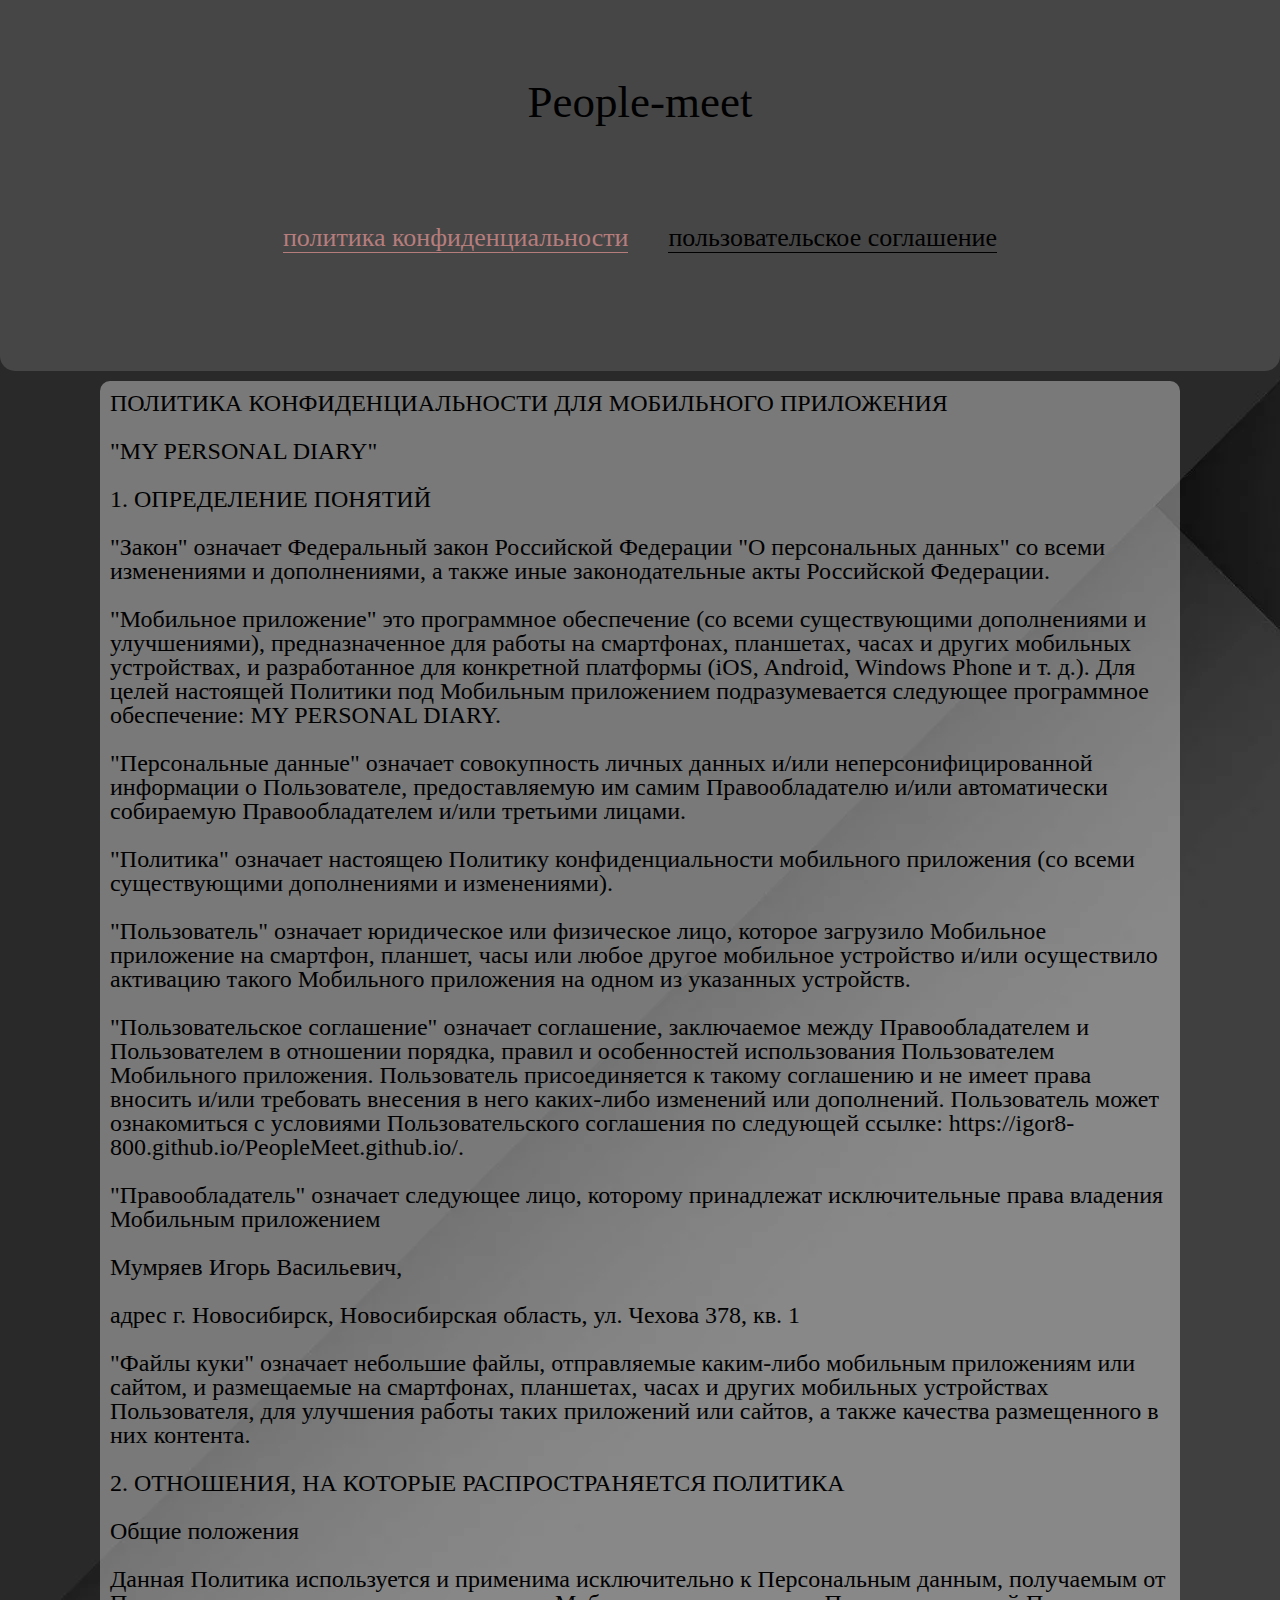
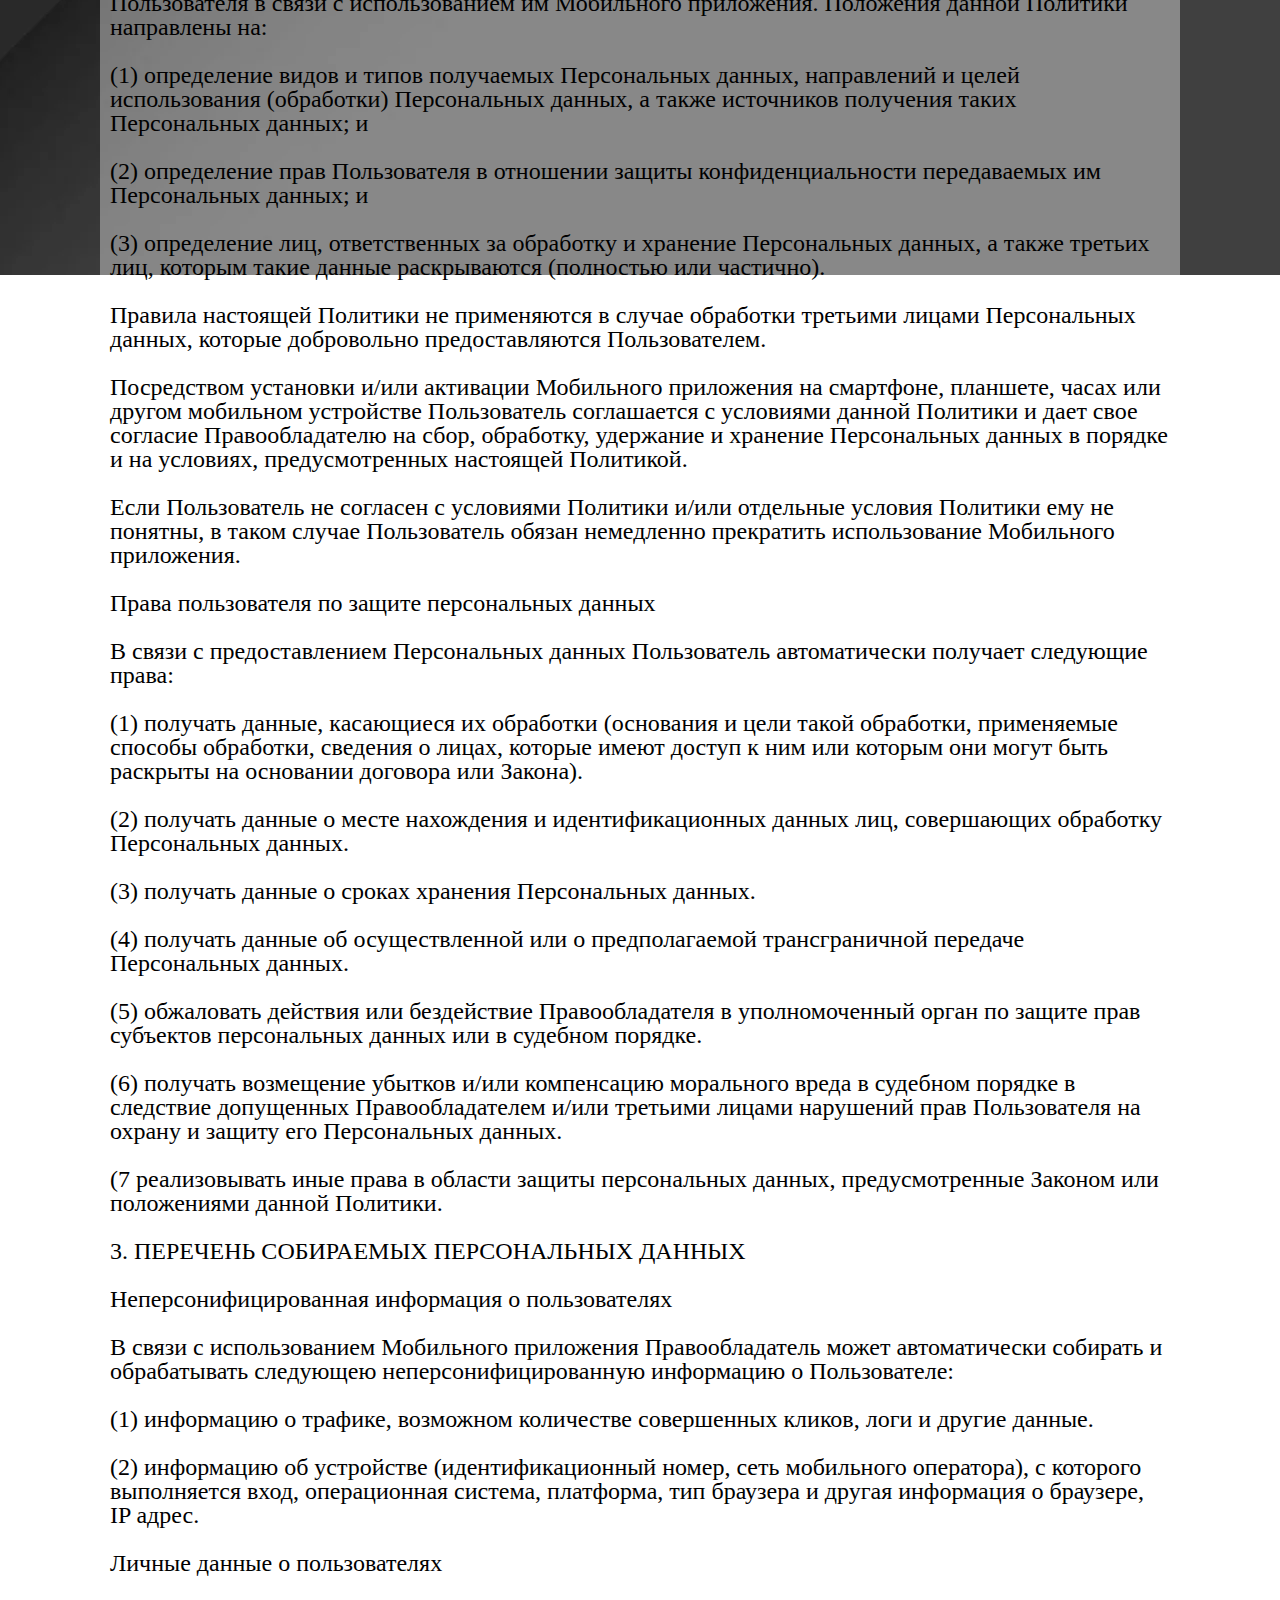
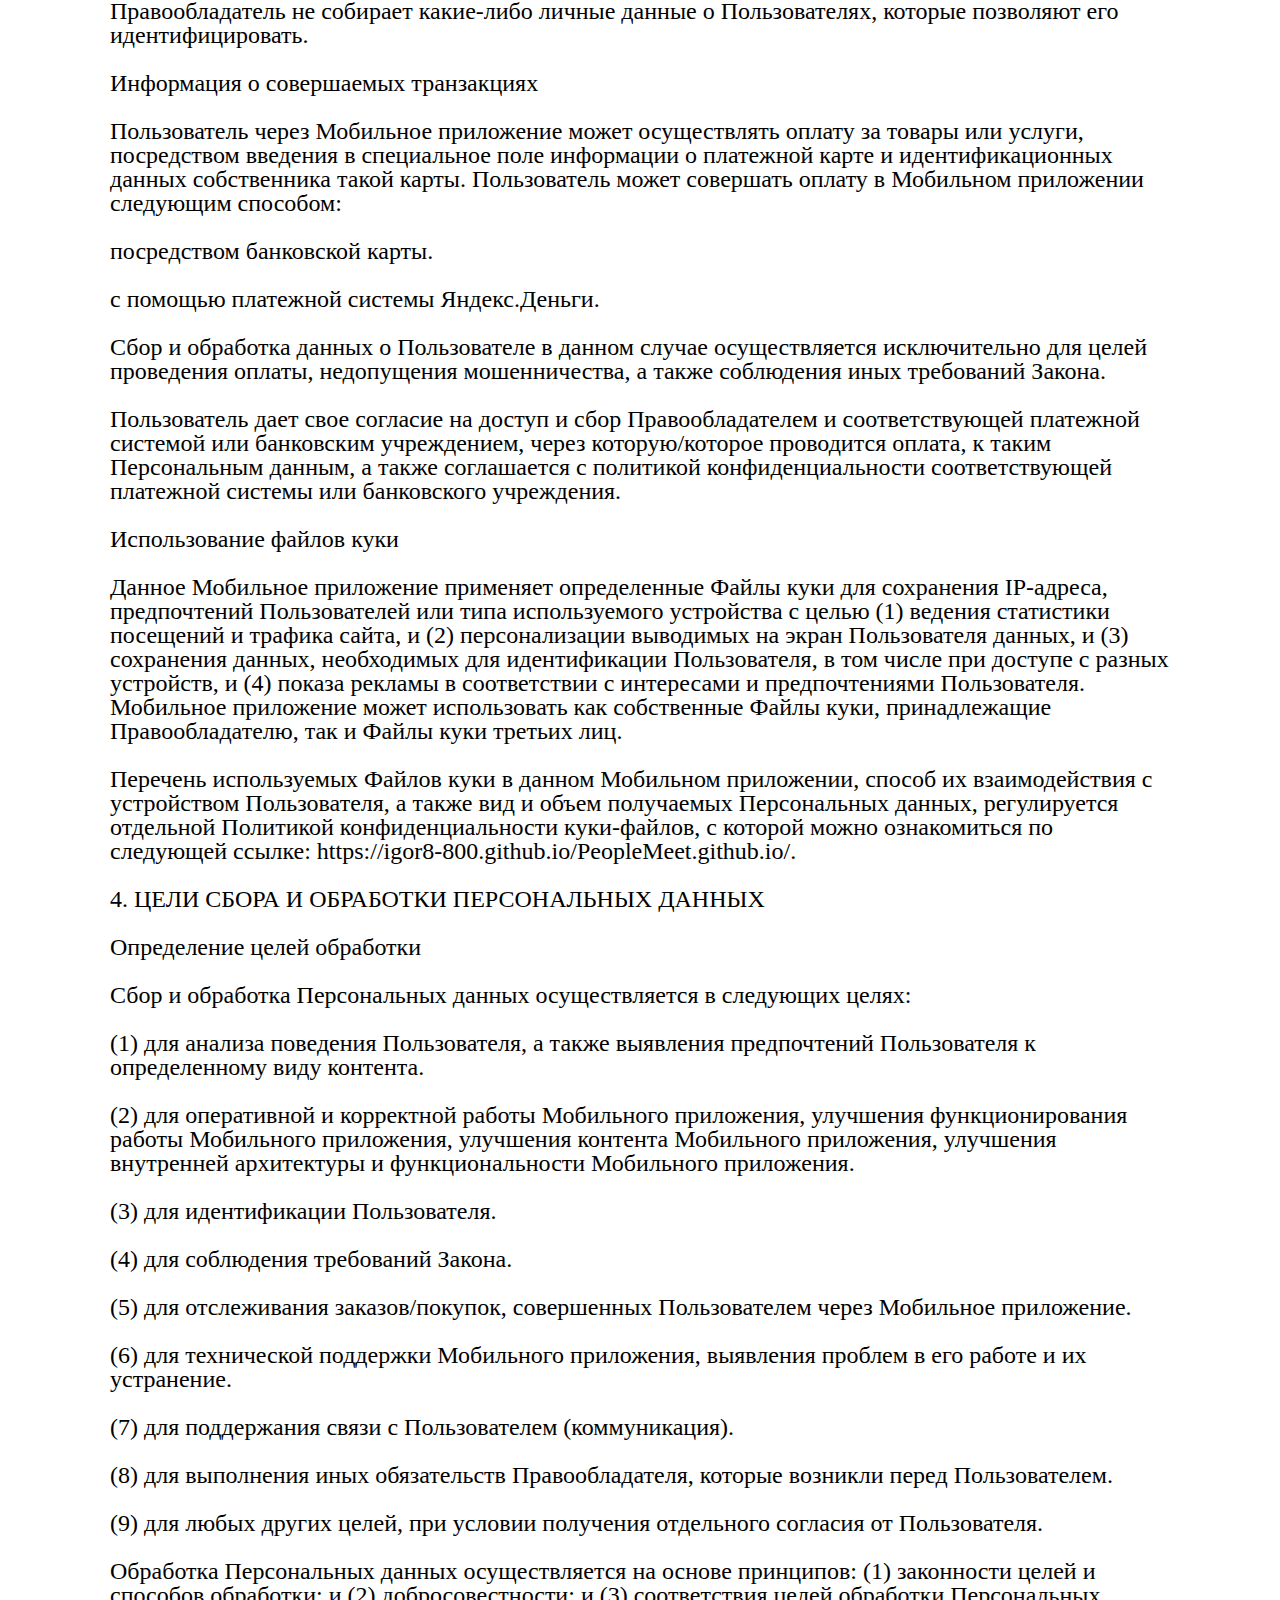
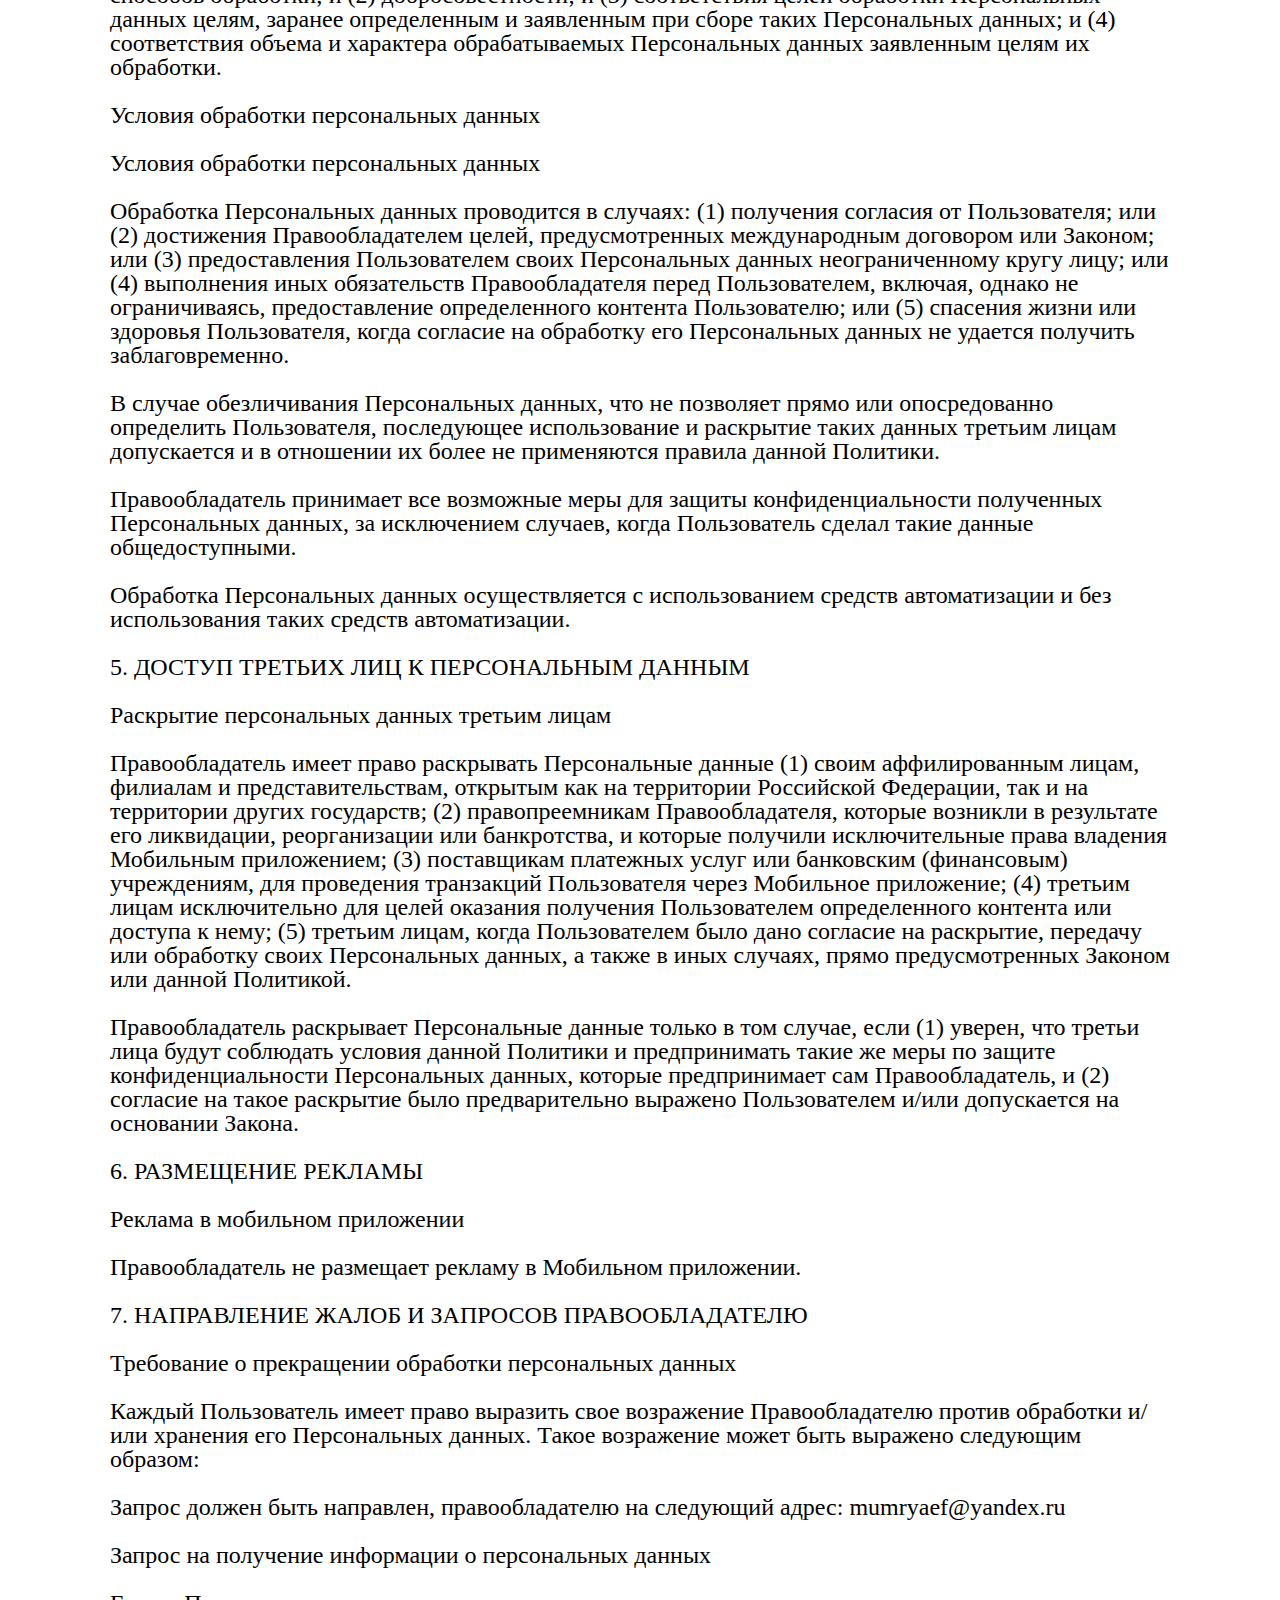
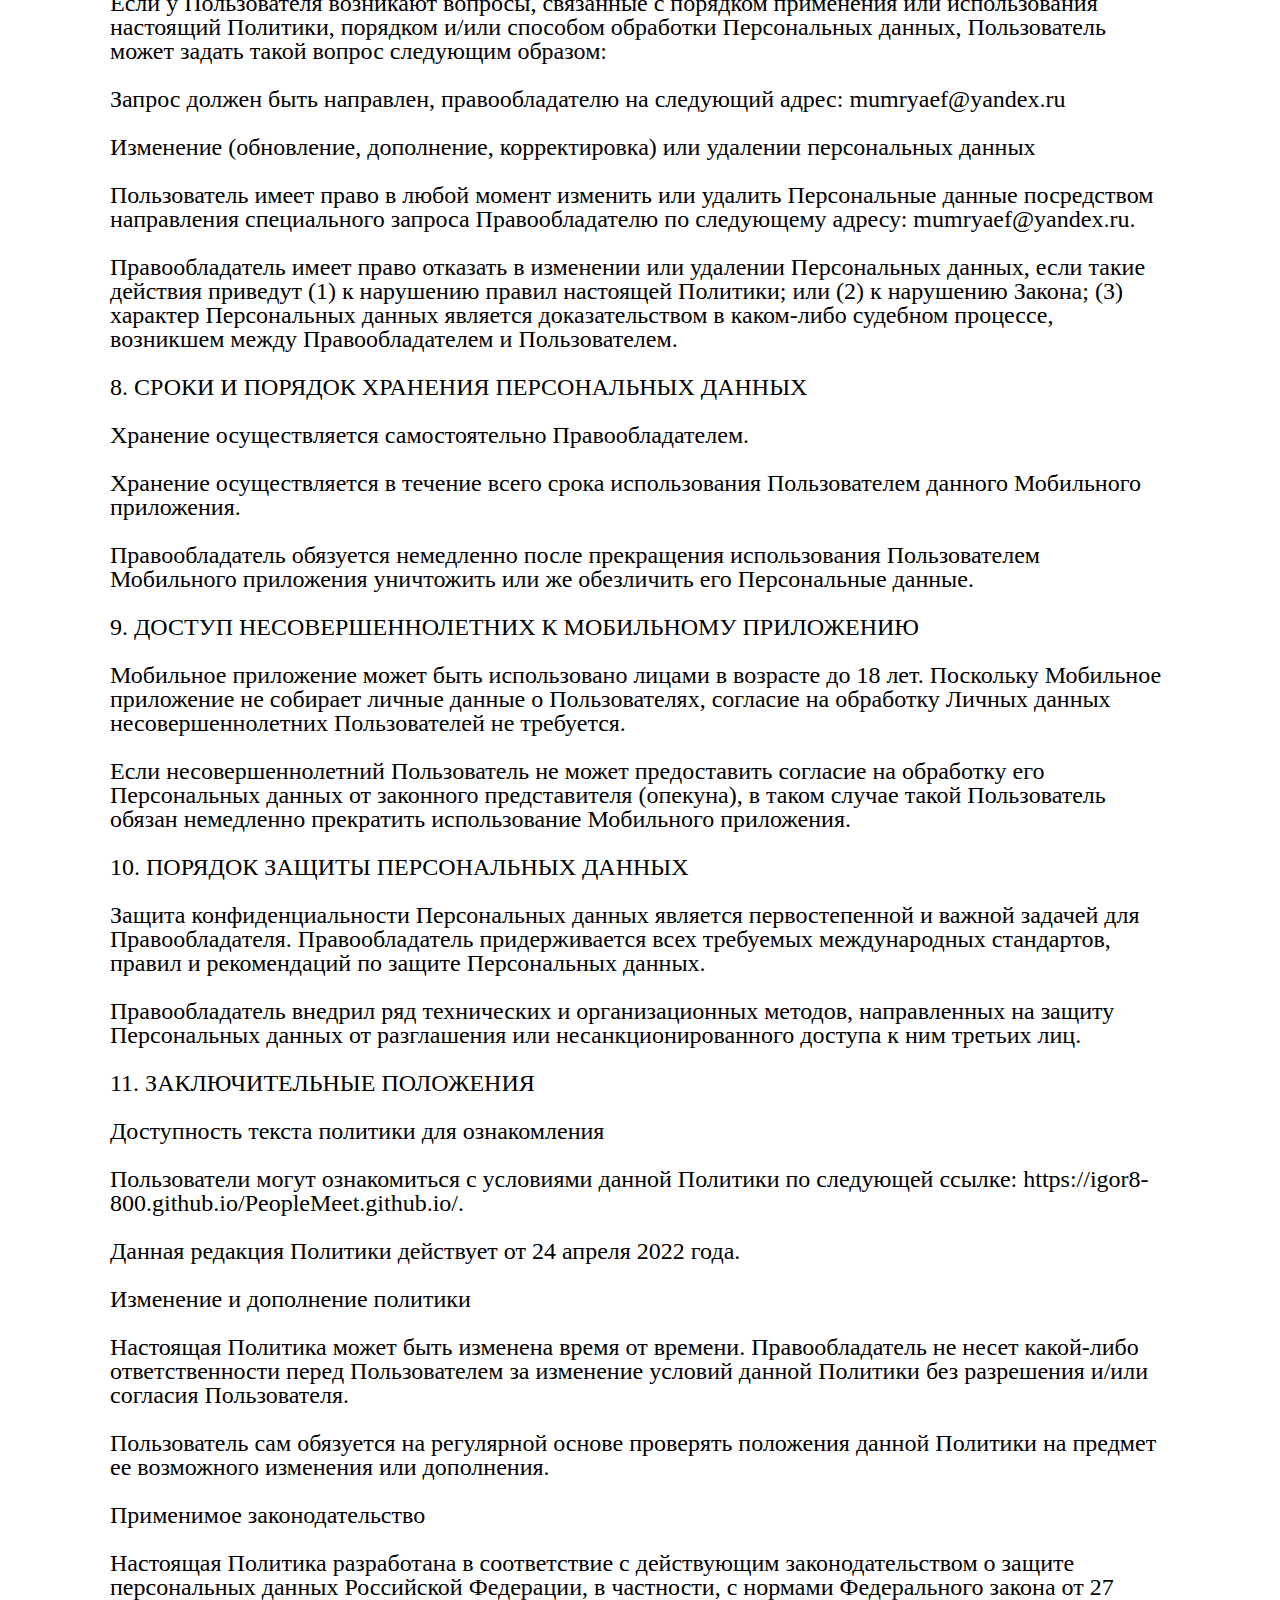
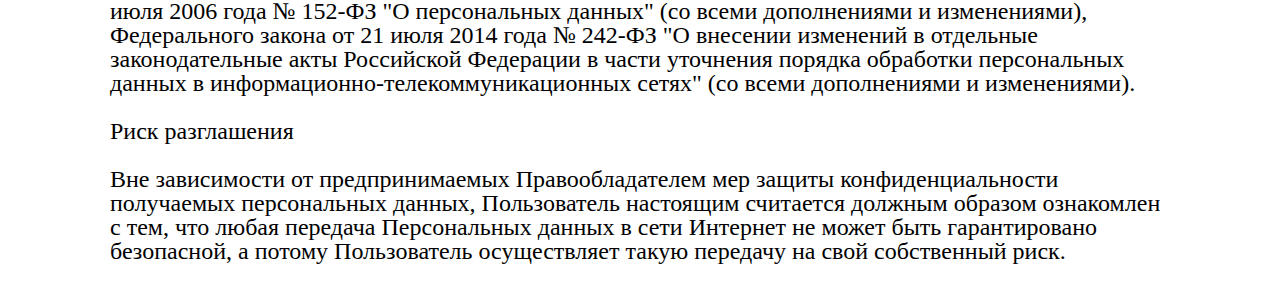
<file: index.html>
<!DOCTYPE html>
<html lang="en">
<head>
	<meta charset="UTF-8">
	<meta http-equiv="X-UA-Compatible" content="IE=edge">
	<link rel="stylesheet" href="style.css">
	<meta name="viewport" content="width=device-width, initial-scale=1.0">
	<title>Document</title>
</head>
<body>
	<div class="color">
		<div class="container__1">
			<div class="title_block">
				<h1 class="title">People-meet</h1>
			</div>
		</div>
	</div>

		<section class="textInfo">
			<div class="container _tabs">
				<div class="title__containrt">
					<div class="title__text__1">
						<a href="#" class="title__text__link _tabs-item _active">политика конфиденциальности</a>
					</div>
					<div  class="title__text__2">
						<a href="#" class="title__text__link _tabs-item">пользовательское соглашение</a>
					</div>
				</div>
				<div class="container__1">
				<div class="info_object_1 _tabs-block _active">
					<p>ПОЛИТИКА КОНФИДЕНЦИАЛЬНОСТИ ДЛЯ МОБИЛЬНОГО ПРИЛОЖЕНИЯ</p><br>
<p>"MY PERSONAL DIARY"</p><br>
<p>1. ОПРЕДЕЛЕНИЕ ПОНЯТИЙ</p><br>
<p>"Закон" означает Федеральный закон Российской Федерации "О персональных данных" со всеми изменениями и дополнениями, а также иные законодательные акты Российской Федерации.</p><br>
<p>"Мобильное приложение" это программное обеспечение (со всеми существующими дополнениями и улучшениями), предназначенное для работы на смартфонах, планшетах, часах и других мобильных устройствах, и разработанное для конкретной платформы (iOS, Android, Windows Phone и т. д.). Для целей настоящей Политики под Мобильным приложением подразумевается следующее программное обеспечение: MY PERSONAL DIARY.</p><br>
<p>"Персональные данные" означает совокупность личных данных и/или неперсонифицированной информации о Пользователе, предоставляемую им самим Правообладателю и/или автоматически собираемую Правообладателем и/или третьими лицами.</p><br>
<p>"Политика" означает настоящею Политику конфиденциальности мобильного приложения (со всеми существующими дополнениями и изменениями).</p><br>
<p>"Пользователь" означает юридическое или физическое лицо, которое загрузило Мобильное приложение на смартфон, планшет, часы или любое другое мобильное устройство и/или осуществило активацию такого Мобильного приложения на одном из указанных устройств.</p><br>
<p>"Пользовательское соглашение" означает соглашение, заключаемое между Правообладателем и Пользователем в отношении порядка, правил и особенностей использования Пользователем Мобильного приложения. Пользователь присоединяется к такому соглашению и не имеет права вносить и/или требовать внесения в него каких-либо изменений или дополнений. Пользователь может ознакомиться с условиями Пользовательского соглашения по следующей ссылке: https://igor8-800.github.io/PeopleMeet.github.io/.</p><br>
<p>"Правообладатель" означает следующее лицо, которому принадлежат исключительные права владения Мобильным приложением</p><br>
<p>Мумряев Игорь Васильевич,	 </p><br>
<p>адрес г. Новосибирск, Новосибирская область, ул. Чехова 378, кв. 1</p><br>
<p>"Файлы куки" означает небольшие файлы, отправляемые каким-либо мобильным приложениям или сайтом, и размещаемые на смартфонах, планшетах, часах и других мобильных устройствах Пользователя, для улучшения работы таких приложений или сайтов, а также качества размещенного в них контента.</p><br>


<p>2. ОТНОШЕНИЯ, НА КОТОРЫЕ РАСПРОСТРАНЯЕТСЯ ПОЛИТИКА</p><br>
<p>Общие положения</p><br>
<p>Данная Политика используется и применима исключительно к Персональным данным, получаемым от Пользователя в связи с использованием им Мобильного приложения. Положения данной Политики направлены на:</p><br>
<p>(1) определение видов и типов получаемых Персональных данных, направлений и целей использования (обработки) Персональных данных, а также источников получения таких Персональных данных; и</p><br>
<p>(2) определение прав Пользователя в отношении защиты конфиденциальности передаваемых им Персональных данных; и</p><br>
<p>(3) определение лиц, ответственных за обработку и хранение Персональных данных, а также третьих лиц, которым такие данные раскрываются (полностью или частично).</p><br>
<p>Правила настоящей Политики не применяются в случае обработки третьими лицами Персональных данных, которые добровольно предоставляются Пользователем.</p><br>
<p>Посредством установки и/или активации Мобильного приложения на смартфоне, планшете, часах или другом мобильном устройстве Пользователь соглашается с условиями данной Политики и дает свое согласие Правообладателю на сбор, обработку, удержание и хранение Персональных данных в порядке и на условиях, предусмотренных настоящей Политикой.</p><br>
<p>Если Пользователь не согласен с условиями Политики и/или отдельные условия Политики ему не понятны, в таком случае Пользователь обязан немедленно прекратить использование Мобильного приложения.</p><br>
<p>Права пользователя по защите персональных данных</p><br>
<p>В связи с предоставлением Персональных данных Пользователь автоматически получает следующие права:</p><br>
<p>(1) получать данные, касающиеся их обработки (основания и цели такой обработки, применяемые способы обработки, сведения о лицах, которые имеют доступ к ним или которым они могут быть раскрыты на основании договора или Закона).</p><br>
<p>(2) получать данные о месте нахождения и идентификационных данных лиц, совершающих обработку Персональных данных.</p><br>
<p>(3) получать данные о сроках хранения Персональных данных.</p><br>
<p>(4) получать данные об осуществленной или о предполагаемой трансграничной передаче Персональных данных.</p><br>
<p>(5) обжаловать действия или бездействие Правообладателя в уполномоченный орган по защите прав субъектов персональных данных или в судебном порядке.</p><br>
<p>(6) получать возмещение убытков и/или компенсацию морального вреда в судебном порядке в следствие допущенных Правообладателем и/или третьими лицами нарушений прав Пользователя на охрану и защиту его Персональных данных.</p><br>
<p>(7 реализовывать иные права в области защиты персональных данных, предусмотренные Законом или положениями данной Политики.</p><br>


<p>3. ПЕРЕЧЕНЬ СОБИРАЕМЫХ ПЕРСОНАЛЬНЫХ ДАННЫХ</p><br>
<p>Неперсонифицированная информация о пользователях</p><br>
<p>В связи с использованием Мобильного приложения Правообладатель может автоматически собирать и обрабатывать следующею неперсонифицированную информацию о Пользователе:</p><br>
<p>(1) информацию о трафике, возможном количестве совершенных кликов, логи и другие данные.</p><br>
<p>(2) информацию об устройстве (идентификационный номер, сеть мобильного оператора), с которого выполняется вход, операционная система, платформа, тип браузера и другая информация о браузере, IP адрес.</p><br>
<p>Личные данные о пользователях</p><br>
<p>Правообладатель не собирает какие-либо личные данные о Пользователях, которые позволяют его идентифицировать.</p><br>
<p>Информация о совершаемых транзакциях</p><br>
<p>Пользователь через Мобильное приложение может осуществлять оплату за товары или услуги, посредством введения в специальное поле информации о платежной карте и идентификационных данных собственника такой карты. Пользователь может совершать оплату в Мобильном приложении следующим способом:</p><br>
<p>посредством банковской карты.</p><br>
<p>с помощью платежной системы Яндекс.Деньги.</p><br>
<p>Сбор и обработка данных о Пользователе в данном случае осуществляется исключительно для целей проведения оплаты, недопущения мошенничества, а также соблюдения иных требований Закона.</p><br>
<p>Пользователь дает свое согласие на доступ и сбор Правообладателем и соответствующей платежной системой или банковским учреждением, через которую/которое проводится оплата, к таким Персональным данным, а также соглашается с политикой конфиденциальности соответствующей платежной системы или банковского учреждения.</p><br>
<p>Использование файлов куки</p><br>
<p>Данное Мобильное приложение применяет определенные Файлы куки для сохранения IP-адреса, предпочтений Пользователей или типа используемого устройства с целью (1) ведения статистики посещений и трафика сайта, и (2) персонализации выводимых на экран Пользователя данных, и (3) сохранения данных, необходимых для идентификации Пользователя, в том числе при доступе с разных устройств, и (4) показа рекламы в соответствии с интересами и предпочтениями Пользователя. Мобильное приложение может использовать как собственные Файлы куки, принадлежащие Правообладателю, так и Файлы куки третьих лиц.</p><br>
<p>Перечень используемых Файлов куки в данном Мобильном приложении, способ их взаимодействия с устройством Пользователя, а также вид и объем получаемых Персональных данных, регулируется отдельной Политикой конфиденциальности куки-файлов, с которой можно ознакомиться по следующей ссылке: https://igor8-800.github.io/PeopleMeet.github.io/.</p><br>


<p>4. ЦЕЛИ СБОРА И ОБРАБОТКИ ПЕРСОНАЛЬНЫХ ДАННЫХ</p><br>
<p>Определение целей обработки</p><br>
<p>Сбор и обработка Персональных данных осуществляется в следующих целях:</p><br>
<p>(1) для анализа поведения Пользователя, а также выявления предпочтений Пользователя к определенному виду контента.</p><br>
<p>(2) для оперативной и корректной работы Мобильного приложения, улучшения функционирования работы Мобильного приложения, улучшения контента Мобильного приложения, улучшения внутренней архитектуры и функциональности Мобильного приложения.</p><br>
<p>(3) для идентификации Пользователя.</p><br>
<p>(4) для соблюдения требований Закона.</p><br>
<p>(5) для отслеживания заказов/покупок, совершенных Пользователем через Мобильное приложение.</p><br>
<p>(6) для технической поддержки Мобильного приложения, выявления проблем в его работе и их устранение.</p><br>
<p>(7) для поддержания связи с Пользователем (коммуникация).</p><br>
<p>(8) для выполнения иных обязательств Правообладателя, которые возникли перед Пользователем.</p><br>
<p>(9) для любых других целей, при условии получения отдельного согласия от Пользователя.</p><br>
<p>Обработка Персональных данных осуществляется на основе принципов: (1) законности целей и способов обработки; и (2) добросовестности; и (3) соответствия целей обработки Персональных данных целям, заранее определенным и заявленным при сборе таких Персональных данных; и (4) соответствия объема и характера обрабатываемых Персональных данных заявленным целям их обработки.</p><br>
<p>Условия обработки персональных данных</p><br>
<p>Условия обработки персональных данных</p><br>
<p>Обработка Персональных данных проводится в случаях: (1) получения согласия от Пользователя; или (2) достижения Правообладателем целей, предусмотренных международным договором или Законом; или (3) предоставления Пользователем своих Персональных данных неограниченному кругу лицу; или (4) выполнения иных обязательств Правообладателя перед Пользователем, включая, однако не ограничиваясь, предоставление определенного контента Пользователю; или (5) спасения жизни или здоровья Пользователя, когда согласие на обработку его Персональных данных не удается получить заблаговременно.</p><br>
<p>В случае обезличивания Персональных данных, что не позволяет прямо или опосредованно определить Пользователя, последующее использование и раскрытие таких данных третьим лицам допускается и в отношении их более не применяются правила данной Политики.</p><br>
<p>Правообладатель принимает все возможные меры для защиты конфиденциальности полученных Персональных данных, за исключением случаев, когда Пользователь сделал такие данные общедоступными.</p><br>
<p>Обработка Персональных данных осуществляется с использованием средств автоматизации и без использования таких средств автоматизации.</p><br>


<p>5. ДОСТУП ТРЕТЬИХ ЛИЦ К ПЕРСОНАЛЬНЫМ ДАННЫМ</p><br>
<p>Раскрытие персональных данных третьим лицам</p><br>
<p>Правообладатель имеет право раскрывать Персональные данные (1) своим аффилированным лицам, филиалам и представительствам, открытым как на территории Российской Федерации, так и на территории других государств; (2) правопреемникам Правообладателя, которые возникли в результате его ликвидации, реорганизации или банкротства, и которые получили исключительные права владения Мобильным приложением; (3) поставщикам платежных услуг или банковским (финансовым) учреждениям, для проведения транзакций Пользователя через Мобильное приложение; (4) третьим лицам исключительно для целей оказания получения Пользователем определенного контента или доступа к нему; (5) третьим лицам, когда Пользователем было дано согласие на раскрытие, передачу или обработку своих Персональных данных, а также в иных случаях, прямо предусмотренных Законом или данной Политикой.</p><br>
<p>Правообладатель раскрывает Персональные данные только в том случае, если (1) уверен, что третьи лица будут соблюдать условия данной Политики и предпринимать такие же меры по защите конфиденциальности Персональных данных, которые предпринимает сам Правообладатель, и (2) согласие на такое раскрытие было предварительно выражено Пользователем и/или допускается на основании Закона.</p><br>


<p>6. РАЗМЕЩЕНИЕ РЕКЛАМЫ</p><br>
<p>Реклама в мобильном приложении</p><br>
<p>Правообладатель не размещает рекламу в Мобильном приложении.</p><br>


<p>7. НАПРАВЛЕНИЕ ЖАЛОБ И ЗАПРОСОВ ПРАВООБЛАДАТЕЛЮ</p><br>
<p>Требование о прекращении обработки персональных данных</p><br>
<p>Каждый Пользователь имеет право выразить свое возражение Правообладателю против обработки и/или хранения его Персональных данных. Такое возражение может быть выражено следующим образом:</p><br>
<p>Запрос должен быть направлен, правообладателю на следующий адрес: mumryaef@yandex.ru</p><br>
<p>Запрос на получение информации о персональных данных</p><br>
<p>Если у Пользователя возникают вопросы, связанные с порядком применения или использования настоящий Политики, порядком и/или способом обработки Персональных данных, Пользователь может задать такой вопрос следующим образом:</p><br>
<p>Запрос должен быть направлен, правообладателю на следующий адрес: mumryaef@yandex.ru</p><br>
<p>Изменение (обновление, дополнение, корректировка) или удалении персональных данных</p><br>
<p>Пользователь имеет право в любой момент изменить или удалить Персональные данные посредством направления специального запроса Правообладателю по следующему адресу: mumryaef@yandex.ru.</p><br>
<p>Правообладатель имеет право отказать в изменении или удалении Персональных данных, если такие действия приведут (1) к нарушению правил настоящей Политики; или (2) к нарушению Закона; (3) характер Персональных данных является доказательством в каком-либо судебном процессе, возникшем между Правообладателем и Пользователем.</p><br>


<p>8. СРОКИ И ПОРЯДОК ХРАНЕНИЯ ПЕРСОНАЛЬНЫХ ДАННЫХ</p><br>
<p>Хранение осуществляется самостоятельно Правообладателем.</p><br>
<p>Хранение осуществляется в течение всего срока использования Пользователем данного Мобильного приложения.</p><br>
<p>Правообладатель обязуется немедленно после прекращения использования Пользователем Мобильного приложения уничтожить или же обезличить его Персональные данные.</p><br>


<p>9. ДОСТУП НЕСОВЕРШЕННОЛЕТНИХ К МОБИЛЬНОМУ ПРИЛОЖЕНИЮ</p><br>
<p>Мобильное приложение может быть использовано лицами в возрасте до 18 лет. Поскольку Мобильное приложение не собирает личные данные о Пользователях, согласие на обработку Личных данных несовершеннолетних Пользователей не требуется.</p><br>
<p>Если несовершеннолетний Пользователь не может предоставить согласие на обработку его Персональных данных от законного представителя (опекуна), в таком случае такой Пользователь обязан немедленно прекратить использование Мобильного приложения.</p><br>


<p>10. ПОРЯДОК ЗАЩИТЫ ПЕРСОНАЛЬНЫХ ДАННЫХ</p><br>
<p>Защита конфиденциальности Персональных данных является первостепенной и важной задачей для Правообладателя. Правообладатель придерживается всех требуемых международных стандартов, правил и рекомендаций по защите Персональных данных.</p><br>
<p>Правообладатель внедрил ряд технических и организационных методов, направленных на защиту Персональных данных от разглашения или несанкционированного доступа к ним третьих лиц.</p><br>


<p>11. ЗАКЛЮЧИТЕЛЬНЫЕ ПОЛОЖЕНИЯ</p><br>
<p>Доступность текста политики для ознакомления</p><br>
<p>Пользователи могут ознакомиться с условиями данной Политики по следующей ссылке: https://igor8-800.github.io/PeopleMeet.github.io/.</p><br>
<p>Данная редакция Политики действует от 24 апреля 2022 годa.</p><br>
<p>Изменение и дополнение политики</p><br>
<p>Настоящая Политика может быть изменена время от времени. Правообладатель не несет какой-либо ответственности перед Пользователем за изменение условий данной Политики без разрешения и/или согласия Пользователя.</p><br>
<p>Пользователь сам обязуется на регулярной основе проверять положения данной Политики на предмет ее возможного изменения или дополнения.</p><br>
<p>Применимое законодательство</p><br>
<p>Настоящая Политика разработана в соответствие с действующим законодательством о защите персональных данных Российской Федерации, в частности, с нормами Федерального закона от 27 июля 2006 года № 152-ФЗ "О персональных данных" (со всеми дополнениями и изменениями), Федерального закона от 21 июля 2014 года № 242-ФЗ "О внесении изменений в отдельные законодательные акты Российской Федерации в части уточнения порядка обработки персональных данных в информационно-телекоммуникационных сетях" (со всеми дополнениями и изменениями).</p><br>
<p>Риск разглашения</p><br>
<p>Вне зависимости от предпринимаемых Правообладателем мер защиты конфиденциальности получаемых персональных данных, Пользователь настоящим считается должным образом ознакомлен с тем, что любая передача Персональных данных в сети Интернет не может быть гарантировано безопасной, а потому Пользователь осуществляет такую передачу на свой собственный риск.</p><br>

				</div>
				<div class="info_object_2 _tabs-block">
					<string>ПОЛЬЗОВАТЕЛЬСКОЕ СОГЛАШЕНИЕ</string><br><br>
<p>1. ОПРЕДЕЛЕНИЕ ПОНЯТИЙ</p><br>
<p>В тексте настоящего Соглашения нижеизложенным терминам дано следующее значение:</p><br>
<p>"Компания", "Мы", "Наш", "Нас", "Нами" или какие-либо другие схожие производные (в зависимости от контекста) означает следующее лицо: OOO people meet, адрес местонахождения: Россия г. Новосибирск ул. Чехова 378 кв 1 (включая, его филиалы и представительства как на территории Российской Федерации, так и за ее пределами, а также какие-либо другие лица, созданные в результате реорганизации Компании), которые являются владельцами Приложения или им управляют.</p><br>
<p>"Контент приложения" означает все объекты, размещенные Компанией и/или третьими лицами (с разрешения Компании) в Приложении, в том числе элементы дизайна, текст, графические изображения, иллюстрации, виртуальные объекты, видео, программы, музыка, звуки, информация, уведомления и какие-либо другие схожие объекты, их подборки или комбинации.</p><br>
<p>"Обновления" означает программный патч или программный пакет для Приложения, который время от времени выпускается Компанией, предлагается для бесплатной загрузки Пользователями, которые уже используют Приложение, и направлен на фиксацию неработающих функций Приложения, устранение багов (ошибок) в работе Приложения или внедрение небольших программных компонентов для обеспечения большей безопасности и совместимости Приложения с устройствами.</p><br>
<p>"Платформа" означает облачную платформу, на которой Компания разместила Приложение для его последующего скачивания Пользователем. Настоящее Приложение доступно для скачивания из Google Play.</p><br>
<p>"ПО приложения" означает программное обеспечение, разработанное Компанией (и/или третьими лицами по поручению Компании) для Приложения, включая, однако не ограничиваясь, весь софт, скрипты, коды (HTML коды), программы и тп.</p><br>
<p>"Пользователь", "Вы", "Ваш", "Вас", "Вами" или какие-либо другие схожие производные (в зависимости от контекста) означает лицо, которое (1) пользуется Приложением и получило доступ к Услугам; и (2) дало свое согласие на соблюдение правил пользования Приложением, изложенных в тексте данного Соглашения, путем использования Приложения.</p><br>
<p>"Приложение" означает следующее приложение: My personal diary, которое Пользователь загружает через Платформу на смартфон или другое устройство.</p><br>
<p>"Услуги" означает совокупно Контент приложения и ПО приложения.</p><br>
<p>"In-app покупка" означает получение Пользователем за плату дополнительных возможностей и/или функционала для Приложения и/или приобретение каких-либо виртуальных товаров/услуг в рамках Приложения. Пользователю доступны следующие виртуальные товары/услуги/продукты:
вип статутус</p><br>


<p>2. ПРИСОЕДИНЕНИЕ К СОГЛАШЕНИЮ</p><br>
<p>Общие положения</p><br>
<p>2.1. Настоящее Пользовательское соглашение (далее "Соглашение") определяет правила и порядок использования Приложения, права и обязанности Пользователей, а также регулирует поведение Пользователей при получении доступа к Приложению и Услугам.</p><br>
<p>2.2. Пользователь принимает условия данного Соглашения посредством продолжения использования Приложения.</p><br>
<p>2.3. Данное Соглашение является обязательным для его сторон (т.е. для Компании и Пользователя). Уступка Пользователем своих прав по данному Соглашению возможна только после получения предварительного письменного согласия от Компании.</p><br>
<p>2.4. Если Вы являетесь законным представителем (родителем, опекуном) несовершеннолетнего Пользователя, в таком случае Вы автоматически соглашаетесь от своего имени и от имени такого несовершеннолетнего Пользователя на условия данного Соглашения.</p><br>
<p>Предупреждение для пользователей</p><br>
<p>2.5. Если Пользователь осуществляет доступ к Приложению и/или его Услугам через Платформу или социальные сети (к примеру, Facebook, Vkontakte, Одноклассники), в таком случае Пользователь автоматически считается таким, который принял условия пользовательского соглашения такой Платформы или социальной сети.</p><br>
<p>2.6. Пользователь признает, что его соглашение с провайдером мобильной сети (далее "Провайдер") будет применяться к использованию Пользователем данного Приложения. Пользователь также признает, что Провайдер может взимать с Пользователя время от времени плату за услуги передачи данных при использовании отдельных функций Приложения, а также какие-либо иные сборы и платежи, возникающие в связи с такой передачей и за которые Пользователь обязуется нести ответственность. Если Пользователь не является плательщиком счетов Провайдера на смартфоне или другом устройстве, используемом для доступа в Приложение, предполагается, что такой Пользователь получил разрешение от плательщика счета на использование Приложения.</p><br>
<p>2.7. Пользователь является единственным ответственным лицом за проверку и контроль соответствия устанавливаемого Приложения техническим особенностям/возможностям смартфона или иного устройства и/или других ограничений, которые могут быть применимы к Пользователю и/или его смартфону или другому устройству третьими лицами, включая Интернет провайдера.</p><br>


<p>3. ПОЛЬЗОВАТЕЛИ ПРИЛОЖЕНИЯ</p><br>
<p>Общие критерии и возраст</p><br>
<p>3.1. Для использования Приложения Пользователи должны соответствовать следующим критериям (совокупно):</p><br>
<p>(1) быть не младше 3-лет; и</p><br>
<p>(2) не быть ограниченными в праве доступа к Приложению и Услугам на основании решения суда, вступившего в законную силу, или в случаях, предусмотренных действующим законодательством или условиями данного Соглашения.</p><br>


<p>4. ИНТЕЛЛЕКТУАЛЬНАЯ СОБСТВЕННОСТЬ</p><br>
<p>Пользовательская лицензия</p><br>
<p>4.1. Пользователь получает неисключительную, без права передачи и сублицензии, ТОЛЬКО для личного (некоммерческого) пользования лицензию на Услуги (далее "Пользовательская лицензия"). Пользователь берет на себя обязательство не использовать Услуги в каких-либо других целях. Пользователь получает указанную Пользовательскую лицензию ТОЛЬКО при условии соблюдения ВСЕХ условий данного Соглашения.</p><br>
<p>4.2. Пользовательская лицензия прекращает действовать автоматически при удалении Приложения со смартфона или другого устройства Пользователя. Ничто в тексте настоящего Соглашения не должно быть истолковано как право на получение Пользователем какой-либо иной лицензии на использование объектов интеллектуальной собственности, принадлежащих Компании или находящихся в ее владении, кроме той, которая предоставлена выше.</p><br>
<p>Интеллектуальная собственность компании</p><br>
<p>4.3. Компании принадлежат все без исключения права собственности, включая имущественные права интеллектуальной собственности, на весь Контент приложения, а также ПО приложения. ПО приложения и Контент приложения защищены авторским правом в порядке, предусмотренном действующим гражданским законодательством Российской Федерации, а также международными договорами и конвенциями в области защиты объектов интеллектуальной собственности.</p><br>
<p>4.4. ПОЛЬЗОВАТЕЛЯМ ЗАПРЕЩЕНО копировать, воспроизводить, модифицировать, компилировать, распространять, отображать в какой-либо форме, публиковать, скачивать, передавать, продавать (полностью или частично), отчуждать любым возможным способом за плату или безвозмездно, передавать в сублицензию, каким-либо способом распространять или использовать Контент приложения и ПО приложения, кроме случаев, когда такие действия ПРЯМО разрешены условиями данного Соглашения или действующим законодательством Российской Федерации.</p><br>
<p>4.5. Ничто в тексте данного Соглашения не может быть истолковано как передача Пользователю каких-либо исключительных прав на Контент приложения (полностью или в отдельной части) и/или ПО приложения.</p><br>
<p>4.6. Компания владеет всеми правами в отношении торговых марок, коммерческих (бизнес) наименований, брендов, логотипов, зарегистрированных на ее имя (далее "Торговые марки"). Такие Торговые марки защищаются действующим законодательством и НИЧТО в тексте данного Соглашения не может быть истолковано как передача какой-либо лицензии Пользователю на использование таких Торговых марок.</p><br>


<p>5. ПОРЯДОК РАБОТЫ С ПРИЛОЖЕНИЕМ</p><br>
<p>Общие положения</p><br>
<p>5.1. Пользователь обязуется соблюдать следующие правила при работе с Приложением:</p><br>
<p>(1) соблюдать все обязательства, взятые на себя Пользователем в связи с присоединением к данному Соглашению; и</p><br>
<p>(2) не совершать какие-либо действия (с использованием средств автоматизации или без таких средств), направленные на сбор каких-либо персональных данных других Пользователей; и</p><br>
<p>(3) не предпринимать какие-либо действия и не помогать третьим лицам в совершении действий, направленных на подрыв работы Приложения и/или Услуг, включая, однако не ограничиваясь, (а) загружать вирусы или вредоносный код; (б) совершать действия, которые могут привести к отключению Приложения и/или Услуг, к нарушению нормальной работы Приложения или его программного обеспечения, или к ухудшению внешнего вида Приложения и/или Контента приложения.</p><br>
<p>(4) не предпринимать какие-либо иные действия, которые являются незаконными, мошенническими, дискриминационными или вводящими в заблуждение.</p><br>
<p>Отзывы о работе приложения</p><br>
<p>5.2. Каждый Пользователь время от времени имеет право (но не обязанность) оставлять или направлять свои идеи, отзывы, предложения или проекты, направленные на улучшение работы Приложения или качества предоставляемых Услуг. Такие отзывы могут быть направлены Пользователем следующим способом:</p><br>
<p>Отправить письмо на почту mumryaef@yandex.ru</p><br>
<p>5.3. В случае направления такой идеи, отзыва, предложения или проекта Пользователь автоматически предоставляет нам неисключительную, не требующую лицензионных отчислений, действующую по всему миру лицензию с правом передачи и выдачи сублицензий на хранение, использование, распространение, изменение, запуск, копирование, публичное исполнение или показ, перевод Ваших идей, отзывов, предложений или проектов, а также создание производных работ на их основе.</p><br>
<p>5.4. Любая такая информация, предоставляемая Компании, автоматически признается неконфиденциальной.</p><br>


<p>6. РАЗМЕЩЕНИЕ РЕКЛАМЫ В ПРИЛОЖЕНИИ</p><br>
<p>Размещение рекламы компанией</p><br>
<p>6.1. Компания имеет право время от времени размещать какие-либо рекламные или маркетинговые материалы.</p><br>
<p>Размещение рекламы третьими лицами</p><br>
<p>6.2. Контент приложения может содержать ссылки на веб-сайты третьих лиц и/или рекламные или маркетинговые материалы о товарах/услугах, предоставляемых такими третьими лицами (далее "Реклама третьих лиц"). КОМПАНИЯ НЕ БЕРЕТ НА СЕБЯ КАКУЮ-ЛИБО ОТВЕТСТВЕННОСТЬ (1) ЗА СОДЕРЖАНИЕ РЕКЛАМЫ ТРЕТЬИХ ЛИЦ, А ТАКЖЕ ЗА НАЛИЧИЕ, КАЧЕСТВО И БЕЗОПАСНОСТЬ ПРОДВИГАЕМЫХ ТОВАРОВ/УСЛУГ В ТАКОЙ РЕКЛАМЕ; и (2) ЗА КАКИЕ-ЛИБО УБЫТКИ, ПОТЕРИ ИЛИ УЩЕРБ, ПОНЕСЕННЫЕ ИЛИ ПРИЧИНЕННЫЕ ПОЛЬЗОВАТЕЛЮ В РЕЗУЛЬТАТЕ ПРОЧТЕНИЯ ИМ ТАКОЙ РЕКЛАМЫ, ИСПОЛЬЗОВАНИЯ ИМ ПРОДВИГАЕМЫХ В РЕКЛАМЕ ТРЕТЬИХ ЛИЦ ТОВАРОВ/УСЛУГ.</p><br>
<p>6.3. В случае перехода на другой сайт через размещенную Рекламу третьих лиц, Компания не может гарантировать, что такой веб-сайт является безопасным для Пользователя и/или его компьютера. Ни что в тексте данного Соглашения не должно быть истолковано как заверение, поощрение, рекомендация или побуждение Пользователя воспользоваться Рекламой третьих лиц, посетить какие-либо сайты третьих лиц, а также попробовать, приобрести, воспользоваться какими-либо товарами/услугами третьих лиц.</p><br>


<p>7. ПРОВЕДЕНИЕ ОПЛАТЫ ЧЕРЕЗ ПРИЛОЖЕНИЕ</p><br>
<p>7.1. Приложение не предоставляет возможность покупки каких-либо товаров/услуг через него.</p><br>


<p>8. СОВЕРШЕНИЕ IN-APP ПОКУПОК</p><br>
<p>Общие положения</p><br>
<p>8.1. Пользователю время от времени может быть предложено сделать определенные In-app покупки - совершение такой покупки исключительное право, но не обязанность Пользователя. На осуществленные Пользователем In-app покупки не распространяется срок действия/срок годности, такие покупки (1) не могут быть использованы за пределами работы Приложения (т.е. в реальной жизни), и (2) не могут быть обменены Компанией и/или третьими лицами на какие-либо реальные товары/услуги, и (3) не могут быть обменены на какие-либо другие In-app покупки, совершенные Пользователем в рамках данного Приложения или каких-либо других мобильных приложений (если только иное не предусмотрено функциональными возможностями данного Приложения).</p><br>
<p>8.2. Пользователь настоящим считается должным образом уведомлен, что приобретение им за плату In-app покупки не дает ему какое-либо право собственности на такую In-app покупку. Вместо этого Пользователь получает ограниченную, непередаваемую, без права выдачи сублицензий лицензию на право пользования приобретенной In-app покупкой в рамках работы Приложения и исключительно для частных (некоммерческих) целей.</p><br>
<p>8.3. Компания не проводит и не обязуется проводить мониторинг Пользователей на предмет исправности работы тех или иных In-app покупок. Пользователь имеет право уведомить Компанию в любой момент о том, что совершенная им In-app покупка не работает и/или ее загрузка на смартфон или иное устройство Пользователя не состоялась в полной мере. В случае, если произведенная Вами In-app покупка не работает или не загрузилась и заменить ее или исправить не представляется возможным, мы гарантируем Пользователям возврат денежных средств, уплаченных в счет приобретения такой In-app покупки. В данном случае возврат денежных средств будет произведен Платформой, через которую Пользователем была совершена In-app покупка.</p><br>
<p>8.4. Если Пользователь младше 18 лет и он совершил In-app покупки, в таком случае Компания полагает, что Пользователем были получены все предварительные необходимые разрешения от его законных представителей (родителей, опекунов) на ее совершение.</p><br>
<p>8.5. Если у Вас возникли какие-либо вопросы касательно оплаты In-app покупки, такие вопросы Вы должны адресовать напрямую Платформе, через которую была осуществлена такая покупка.</p><br>
<p>8.6. Пользователь лишается права отказаться от оплаты In-app покупки с момента ее загрузки на смартфон и/или любое другое устройство Пользователя.</p><br>
<p>Порядок оплаты</p><br>
<p>8.7. Оплата за In-app покупку осуществляется с использованием реальной валюты (денежных средств) и проводится через Платформу.</p><br>
<p>8.8. Все транзакции, совершаемые Пользователем в счет получения In-app покупки подчиняются правилам Пользовательского соглашения и иных лицензионных соглашений Платформы, используемой для оплаты такой In-app покупки. Настоящим Пользователь считается должным образом уведомлен, что биллинг (выставление счетов) и сами транзакции осуществляются исключительно Платформой. Компания не имеет доступа к списку совершенных транзакций Пользователя по осуществлению той или иной In-app покупки.</p><br>


<p>9. ДОСТУП К ПРИЛОЖЕНИЮ</p><br>
<p>Общие положения</p><br>
<p>9.1. Компания оставляет за собой право изменить или модифицировать Контент приложения в любой момент без указания причины, по своему собственному усмотрению и без необходимости уведомления об этом Пользователя. Компания также оставляет за собой право модифицировать, прервать или прекратить работу части или всего Приложения в любой момент без какого-либо дополнительного уведомления. В связи с изложенным Компания не берет на себя какую-либо ответственность перед Пользователями или третьими лицами за любые произведенные изменения, модификации, удаления, упразднения, прекращения или перерывы в работе Приложения.</p><br>
<p>9.2. Компания не гарантирует, что Приложение и Услуги будут доступными Пользователю постоянно. Время от времени Компания может сталкиваться с проблемами в работе оборудования, ПО приложения или другими неполадками, в связи с чем Компании может потребоваться время на изучение и устранение таких проблем. Такое устранение ошибок может привести к сбоям, задержкам или ошибкам в работе Приложения. Компания оставляет за собой право изменять, пересматривать, обновлять, приостанавливать, прекращать или иным образом изменять Приложение в любое время или по любой причине без предварительного уведомления. Пользователь соглашается с тем, что Компания не несет ответственности за какие-либо убытки, ущерб или неудобства, вызванные неспособностью Пользователя получить доступ или использовать Приложение во время простоя или прекращения работы Приложения. Ничто в условиях данного Соглашения не будет истолковано как обязывающее Нас поддерживать работу Приложения без остановок и сбоев.</p><br>
<p>Предоставление обновлений</p><br>
<p>9.3. Компания время от времени может предоставлять Обновления и требовать их инсталляции на смартфон или другое устройство Пользователя. В данном случае Пользователь является единственным ответственным лицом за установление Обновлений и несет полную ответственность за какие-либо убытки, потери, ущерб или упущенную выгоду, причиненную Пользователю несвоевременным установлением Обновлений или неустановлением их вовсе, несовместимостью установленных Обновлений и смартфона/другого устройства. Компания не предоставляет какую-либо техническую поддержку или интернет соединение Пользователю для возможности получения доступа к Услугам и/или их Обновлениям.</p><br>
<p>Удаление аккаунта</p><br>
<p>9.4. Пользователь имеет право в любой момент прекратить использование Приложения посредством удаления его со своего смартфона или другого устройства.</p><br>
<p>9.5. В случае (1) нарушения Пользователем условий настоящего Соглашения или когда у Компании есть достаточные основания полагать, что такие нарушения были допущены; и/или (2) нарушения прав интеллектуальной собственности Компании, других Пользователей или третьих лиц; и/или (3) совершения действий, которые являются противозаконными, нарушают права и интересы Компании, других Пользователей или третьих лиц или подрывают работу Приложения или возможность использования Приложения другими Пользователями; и/или (4) Пользователь использует Услуги или Приложение таким образом, что это может повлечь юридическую ответственность для Компании в будущем; и/или (5) если этого требует действующее законодательство или компетентный государственный орган, Компания имеет право без предварительного уведомления в любой момент прекратить (остановить) доступ Пользователя к Приложению и Услугам посредством удаления его аккаунта.</p><br>
<p>При наступлении обстоятельств, изложенных в предыдущем абзаце, Пользователю запрещено создавать какие-либо другие аккаунты в Приложении в будущем.</p><br>
<p>9.6. Во всех случаях удаления аккаунта Пользователя или удаления Приложения со смартфона или другого устройства Пользователя все данные и информация, размещенные Пользователем в аккаунте и/или связанные с ним, будут безвозвратно удалены. Компания не берет на себя какую-либо ответственность за удаление таких данных и информации, а также за какой-либо вред, ущерб, убытки или упущенную выгоду, причиненную Пользователю таким удалением и/или отсутствием доступа к Услугам в целом.</p><br>
<p>Последствия удаления аккаунта для совершенных in-app покупок</p><br>
<p>9.7. Вне зависимости от того по чьей инициативе произошло удаление личного аккаунта Пользователя, Компания не обязана возмещать или компенсировать Пользователю стоимость совершенных ранее In-app покупок. Настоящим Пользователь подтверждает, что он не будет требовать и не имеет права требовать от Компании какого-либо возмещения или денег за неиспользованные In-app покупки.</p><br>


<p>10. ЗАДАТЬ ВОПРОС</p><br>
<p>10.1. Если у Вас есть вопросы касательно условий настоящего Соглашения или порядка/способа их исполнения, Вы можете адресовать нам свой вопрос следующим способом:</p><br>
<p>Отправить письмо на почту mumryaef@yandex.ru</p><br>
<p>10.2. Сотрудники и представители Компании обязуются предпринять все возможные усилия для дачи ответа на Ваш запрос в течение разумного периода времени.</p><br>


<p>11. ОТВЕТСТВЕННОСТЬ</p><br>
<p>11.1. НИ ПРИ КАКИХ ОБСТОЯТЕЛЬСТВАХ КОМПАНИЯ ИЛИ ЕЕ ПРЕДСТАВИТЕЛИ НЕ НЕСУТ ОТВЕТСТВЕННОСТЬ ПЕРЕД ПОЛЬЗОВАТЕЛЕМ ИЛИ ПЕРЕД ЛЮБЫМИ ТРЕТЬИМИ ЛИЦАМИ:</p><br>
<p>(1) ЗА ЛЮБОЙ КОСВЕННЫЙ, СЛУЧАЙНЫЙ, НЕУМЫШЛЕННЫЙ УЩЕРБ, ВКЛЮЧАЯ УПУЩЕННУЮ ВЫГОДУ ИЛИ ПОТЕРЯННЫЕ ДАННЫЕ, ВРЕД ЧЕСТИ, ДОСТОИНСТВУ ИЛИ ДЕЛОВОЙ РЕПУТАЦИИ, ВЫЗВАННЫЙ ИСПОЛЬЗОВАНИЕМ ПРИЛОЖЕНИЯ, УСЛУГ ИЛИ ИНЫХ МАТЕРИАЛОВ, К КОТОРЫМ ПОЛЬЗОВАТЕЛЬ ИЛИ ИНЫЕ ЛИЦА ПОЛУЧИЛИ ДОСТУП С ПОМОЩЬЮ ПРИЛОЖЕНИЯ, ДАЖЕ ЕСЛИ КОМПАНИЯ ПРЕДУПРЕЖДАЛА ИЛИ УКАЗЫВАЛА НА ВОЗМОЖНОСТЬ ТАКОГО ВРЕДА; и</p><br>
<p>(2) ЗА ДЕЙСТВИЯ ДРУГИХ ПОЛЬЗОВАТЕЛЕЙ, ЗА РАЗМЕЩАЕМЫЙ ПОЛЬЗОВАТЕЛЯМИ ПОЛЬЗОВАТЕЛЬСКИЙ КОНТЕНТ, ЗА ТОВАРЫ/УСЛУГИ, ПРЕДОСТАВЛЯЕМЫЕ ТРЕТЬИМИ ЛИЦАМИ ИЛИ ДРУГИМИ ПОЛЬЗОВАТЕЛЯМИ (ДАЖЕ ЕСЛИ ДОСТУП К НИМ БЫЛ ПРЕДОСТАВЛЕН ЧЕРЕЗ НАШЕ ПРИЛОЖЕНИЕ), К КОТОРЫМ ПОЛЬЗОВАТЕЛЬ ПОЛУЧИЛ ДОСТУП; и</p><br>
<p>(3) в случаях прямо предусмотренных условиями настоящего Соглашения или нормой действующего законодательства.</p><br>
<p>11.2. Наша ответственность за все что угодно, связанное с использованием Приложения и/или Услуг, ограничивается настолько сильно, насколько это допускается действующим законодательством.</p><br>


<p>12. ПОРЯДОК РАЗРЕШЕНИЯ СПОРОВ</p><br>
<p>12.1. В случае возникновения любых споров или разногласий, связанных с исполнением настоящего Соглашения, Пользователь и Компания приложат все усилия для их разрешения путем проведения переговоров между ними. В случае, если споры не будут разрешены путем переговоров, споры подлежат разрешению в порядке, установленном действующим законодательством Российской Федерации.</p><br>


<p>13. ЗАКЛЮЧИТЕЛЬНЫЕ ПОЛОЖЕНИЯ</p><br>
<p>13.1. Мы можем время от времени пересматривать, дополнять или изменять условия данного Соглашения. Такие изменения, как правило, не являются ретроспективными. В случае такого пересмотра, дополнения или изменения, Компания обязуется уведомить Пользователей за 3 календарных дней до момента вступления в силу таких изменений посредством публикации соответствующей информации непосредственно в самом Приложении.</p><br>
<p>Если после проведенных изменений или дополнений в тексте Соглашения Пользователь продолжает пользоваться Приложением, это значит, что он ознакомлен с изменениями или дополнениями и их принял в полном объеме без каких-либо возражений.</p><br>
<p>13.2. Если иное прямо не указано в положениях настоящего Соглашения или прямо не вытекает из норм действующего законодательства, к условиям настоящего Договора применяется материальное право Российской Федерации.</p><br>
<p>13.3. Если одно или несколько условий данного Соглашения утратило свою юридическую силу или признано недействительным согласно действующему законодательству, остальные условия Соглашения не теряют своей силы и продолжают действовать так, словно признанного недействительным или утратившим юридическую силу условия не существовало вовсе.</p><br>
<p>13.4. Доступ к Приложению и его Услугам предоставляется Пользователю "как есть", Мы не обещаем, не гарантируем, не подразумеваем, что Услуги и Приложение могут подходить или не подходить Вашим потребностям, целям, ожиданиям, и в связи с чем не гарантируем какого-либо специфического результата или последствия в результате использования Вами Приложения и его Услуг.</p><br>
				
				</div>
			</div>
			</div>
		</section>
	<script src="js.js"></script>
</body>
</html>
</file>
<file: style.css>
* {
	padding: 0px;
	margin: 0px;
	border: 0px;
}
*,
*:before,
*:after {
	-moz-box-sizing: border-box;
	-webkit-box-sizing: border-box;
	box-sizing: border-box;
}
:focus,
:active {
}
a:focus,
a:active {
}
aside,
nav,
footer,
header,
section {
	display: block;
}
html {
	font-size: 14;
}
html,
body {
	height: 100%;
	min-width: 320;
}
body {
	background: url('i.webp') 0 0 no-repeat fixed;
	line-height: 1;
	font-family: "Mukta";
	-ms-text-size-adjust: 100%;
	-moz-text-size-adjust: 100%;
	-webkit-text-size-adjust: 100%;
}
input,
button,
textarea {
	font-family: "arial";
	font-size: inherit;
}
input::-ms-clear {
	display: none;
}
button {
	cursor: pointer;
	background-color: inherit;
}
button::-moz-focus-inner {
	padding: 0;
	border: 0;
}
a,
a:visited {
	text-decoration: none;
}
a:hover {
	text-decoration: none;
}
ul li {
	list-style: none;
}
img {
	vertical-align: top;
}
h1,
h2,
h3,
h4,
h5,
h6 {
	font-weight: inherit;
	font-size: inherit;
}

@import url(https://fonts.googleapis.com/css?family=Inter:100,200,300,regular,500,600,700,800,900);
@import url(https://fonts.googleapis.com/css?family=Mukta:200,300,regular,500,600,700,800);










.title_block{
	padding: 80px;
  
}
.title{
	font-size: 45px;
    text-align: center;

}
.textInfo{
}
.container__1{
    max-width: 1100px;
    margin: 0 auto;

}
.container{
   

}
.info_object_1{
	display: none;
	font-size: 24px;
	background: rgba(255, 255, 255, 0.377);
	border-radius: 10px;
	padding: 10px;
	margin: 10px;


}
.info_object_2{
	display: none;
	font-size: 24px;
	background: rgba(255, 255, 255, 0.377);
	border-radius: 10px;
	padding: 10px;
	margin: 10px;
}
.title__containrt{
    display: flex;
    justify-content: center;
	padding-bottom: 100px;
	background: rgba(255, 255, 255, 0.137);
	text-align: center;
	border-radius: 0 0 15px 15px;

}

.title__text__1{
    padding: 1px;
	font-size: 26px;
	margin: 10px;
	padding: 10px;

}
.title__text__2{
	margin: 10px;
    padding: 1px;
	font-size: 26px;
	padding: 10px;


}
.title__text__link{
	color: black;
    border-bottom: 1px solid black ;
	
}
.title__text__link:active{
	color: rgb(201, 162, 78);
    border-bottom: 1px solid rgb(201, 162, 78) ;

}
.title__text__link._active{
	color: rgb(182, 125, 125);
    border-bottom: 1px solid rgb(182, 125, 125) ;

}
.info_object_1._active{
	display: block;
}
.info_object_2._active{
	display: block;
}
.color{
	background: rgba(255, 255, 255, 0.137);
	
}


@media (max-width: 500px) {


	.title__containrt{
		display: flex;
		flex-direction: column;
		justify-content: center;
		text-align: center;
		text-align: center;
	
	}
	.title__text__1{
		font-size: 24px;
	
	}
	.title__text__2{
		font-size: 24px;
	
	
	}
	.info_object_1{
		font-size: 22px;
	
	
	}
	.info_object_2{
		font-size: 22px;
	}
}
</file>
